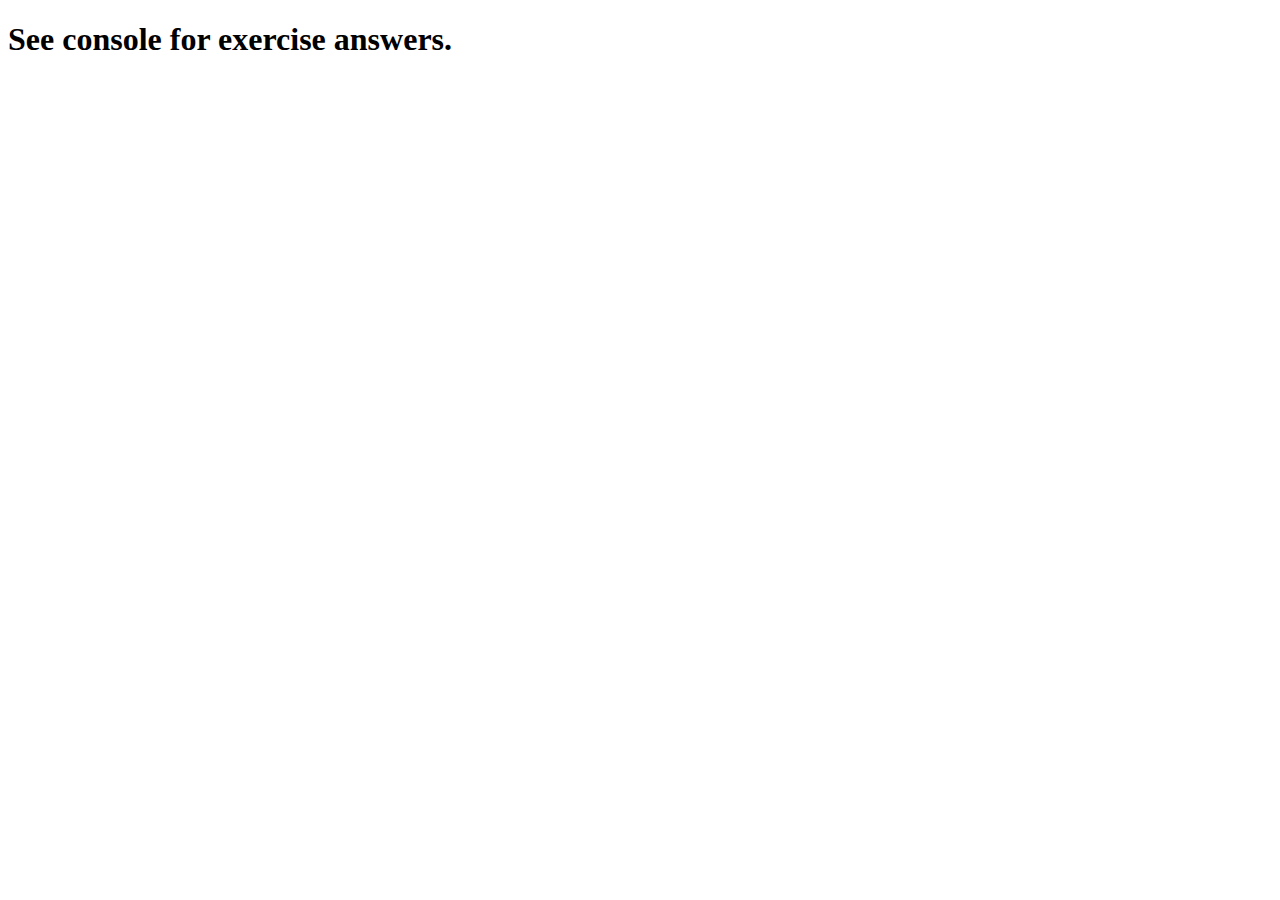
<file: week_02/index.html>
<!doctype html>

<html lang="en">
<head>
  <meta charset="utf-8">
  <title>JavaScript Week 2 Exercises</title>
</head>

<body>
  <header></header>
  <h1>See console for exercise answers.</h1>
  <script src="js/exercises.js"></script>
</body>
</html>
</file>
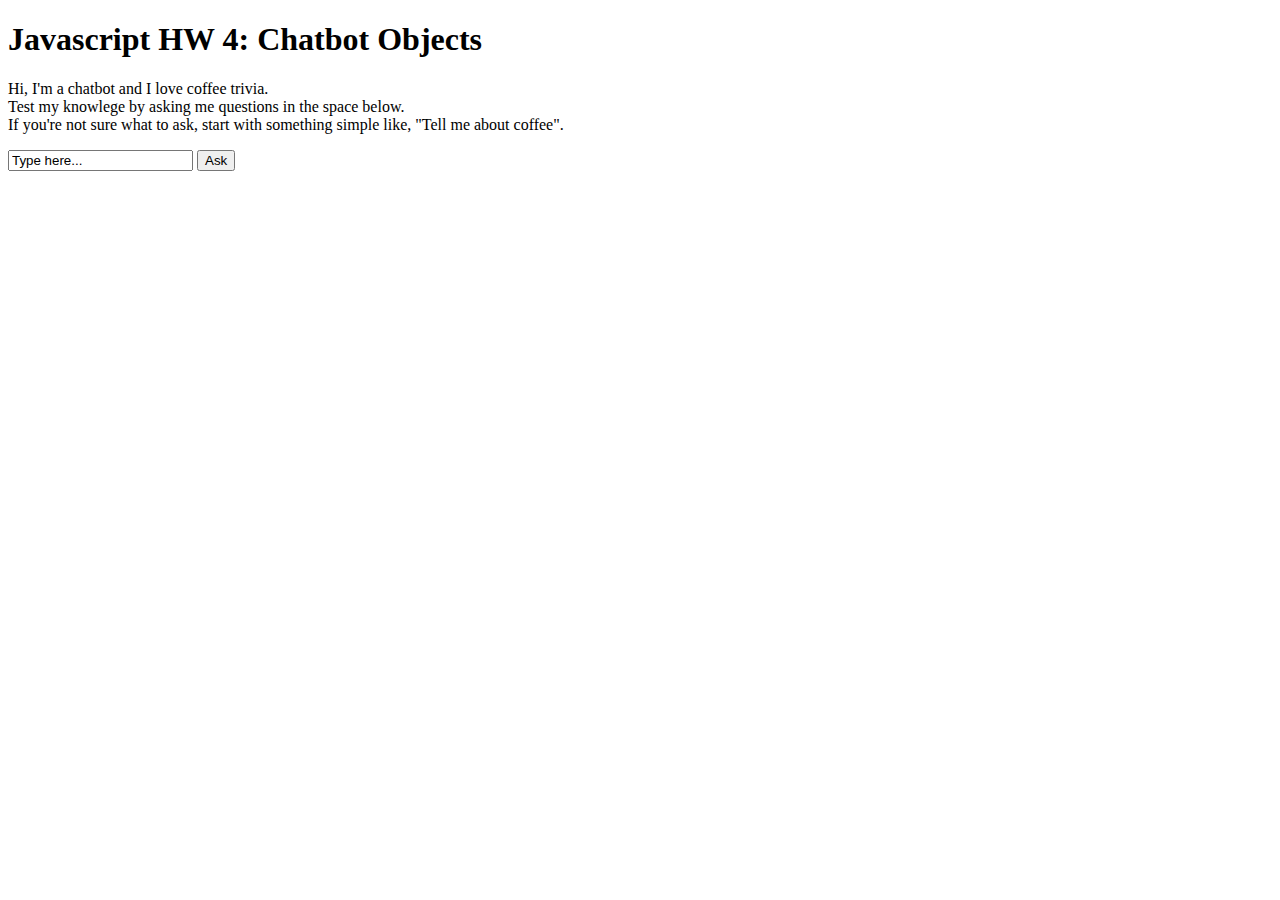
<file: week_04/index.html>
<!doctype html>

<html lang="en">
<head>
  <meta charset="utf-8">
  <title>JavaScript Week 4</title>
</head>

<body>
  <header></header>
  <h1>Javascript HW 4: Chatbot Objects</h1>
  <p>
    Hi, I'm a chatbot and I love coffee trivia.<br>
    Test my knowlege by asking me questions in the space below.<br>
    If you're not sure what to ask, start with something simple like, "Tell me about coffee".
  </p>
  <input type="text" id="inputString" value="Type here...">
  <button onclick="askBot()">Ask</button>
  <p id="prompt"></p>
  <p id="response"></p>

  <script src="js/exercises.js"></script>
</body>
</html>
</file>
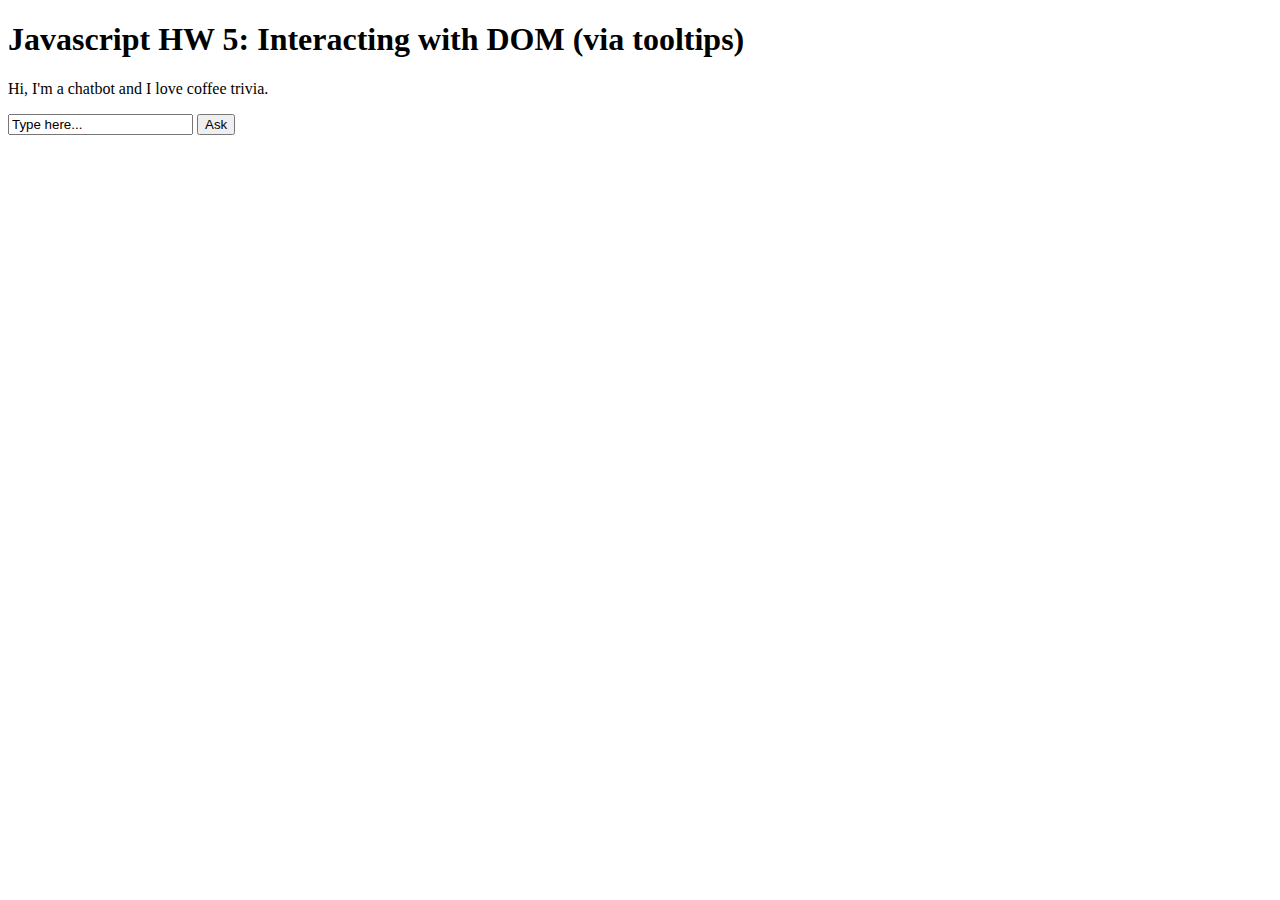
<file: week_05/index.html>
<!doctype html>

<html lang="en">
<head>
  <meta charset="utf-8">
  <title>JavaScript Week 2 Exercises</title>
  <link rel="stylesheet" href="./css/style.css">
</head>

<body>
  <header></header>
  <h1>Javascript HW 5: Interacting with DOM (via tooltips)</h1>
  <p>
    Hi, I'm a chatbot and I love coffee trivia.
  </p>
  <input type="text" id="inputString" value="Type here...">
  <button>Ask</button>
  <div class="tooltip">Type your question here. If you're not sure what to ask,
    start with something simple like, "Tell me about coffee".
  </div>
  <p id="prompt"></p>
  <p id="response"></p>

  <script src="js/exercises.js"></script>
</body>
</html>
</file>
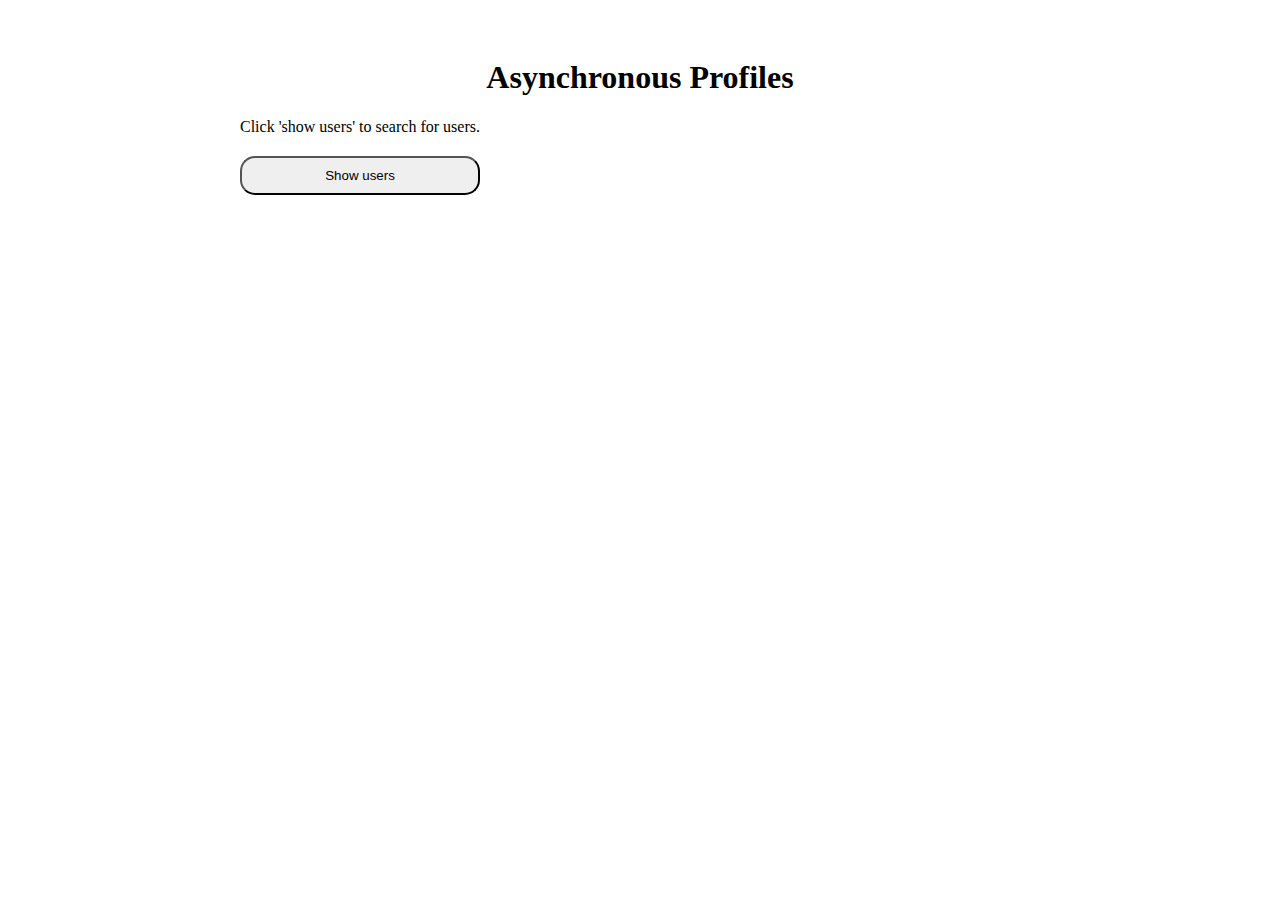
<file: week_06/index.html>
<!doctype html>

<html lang="en">
<head>
  <meta charset="utf-8">

  <title>Javascript HW6 - Asynchronous Events</title>
  <meta name="asynchrony-hw6" content="Asynchrony HW6">
  <link rel="stylesheet" href="css/styles.css">

</head>

<body>
  <header></header>

  <section>
    <h1 id="title">
      Asynchronous Profiles
    </h1>
    <p>Click 'show users' to search for users.</p>
    <button id="GetUsers">Show users</button>
    <div id="Output"></div>
    <button id="ClearUsers">Clear users</button> 
  </section>

  <script src="js/scripts.js"></script>
</body>
</html>
</file>
<file: week_05/css/style.css>
.tooltip {
    color: red;
    display: none;
}
</file>
<file: week_06/css/styles.css>
body {
  font-family: Verdana;
}

section {
  width: 80%;
  max-width: 800px;
  margin: 0 auto;
  padding: 30px;
  /* border: 1px solid lightgrey; */
  /* background-color: #fafafa; */
}
h1 {
  text-align: center;
  /* color: green; */
}
ul {
  display: block;
  list-style: none;
  flex-wrap: wrap;
  align-items: flex-start;
  justify-content: center;

}
ul li {
  float: left;
  margin-bottom: 20px;
  margin-left: 20px;
  margin-right: 20px;
  align-items: center;

}
body ul li span {
  font-family: arial;
  font-size: 14px;
  color: #5a5a5a;
  text-align: center;
}
body ul li img {
  margin: 5px;
  border-radius: 3px;
  box-shadow: 1px 1px 3px rgba(0, 0, 0, 0.2);
  display: block;
}

p strong {
  color: red;
}

.highlight {
  color: green;
}

.tip {
    position: absolute;
    padding: 10px;
    background-color: grey;
    color: white;
    position: absolute;
    top: 0;
    left: 0;
}

h2 {
  text-align: center;
}
form {
  margin: 0 auto;
}
form input[type=text], form input[type=password], form input[type=number] {
  width: 50%;
  padding: 10px;
}
button {
  padding: 10px;
  width: 30%;
  display: block;
  margin-top: 20px;
  border-radius: 15px;
}

button:hover {
  background-color: black;
  color: white;
  cursor: pointer;
}
button:focus {
  outline:0;
}

form label {
  padding: 5px 0;
  display: block;
  margin-top: 15px;
}
form .error {
  font-size: 80%;
  color: darkred;
}
/* #Output {
    border: 1px solid #ccc;
    word-wrap: break-word;
    padding: 5px;
    margin: 20px 0;
    background: white;
} */

.profile {
  width: 16%;
  float: left;
  padding: 2% 2% 2% 2%;
  height: 200px;
  min-width: 115px;
  margin: auto;
  align-items: center;
}

.profile p {
  margin-top: 0px;
}

.profile img {
  border-radius: 20%;
}

#ClearUsers {
  display: none;
}
</file>
